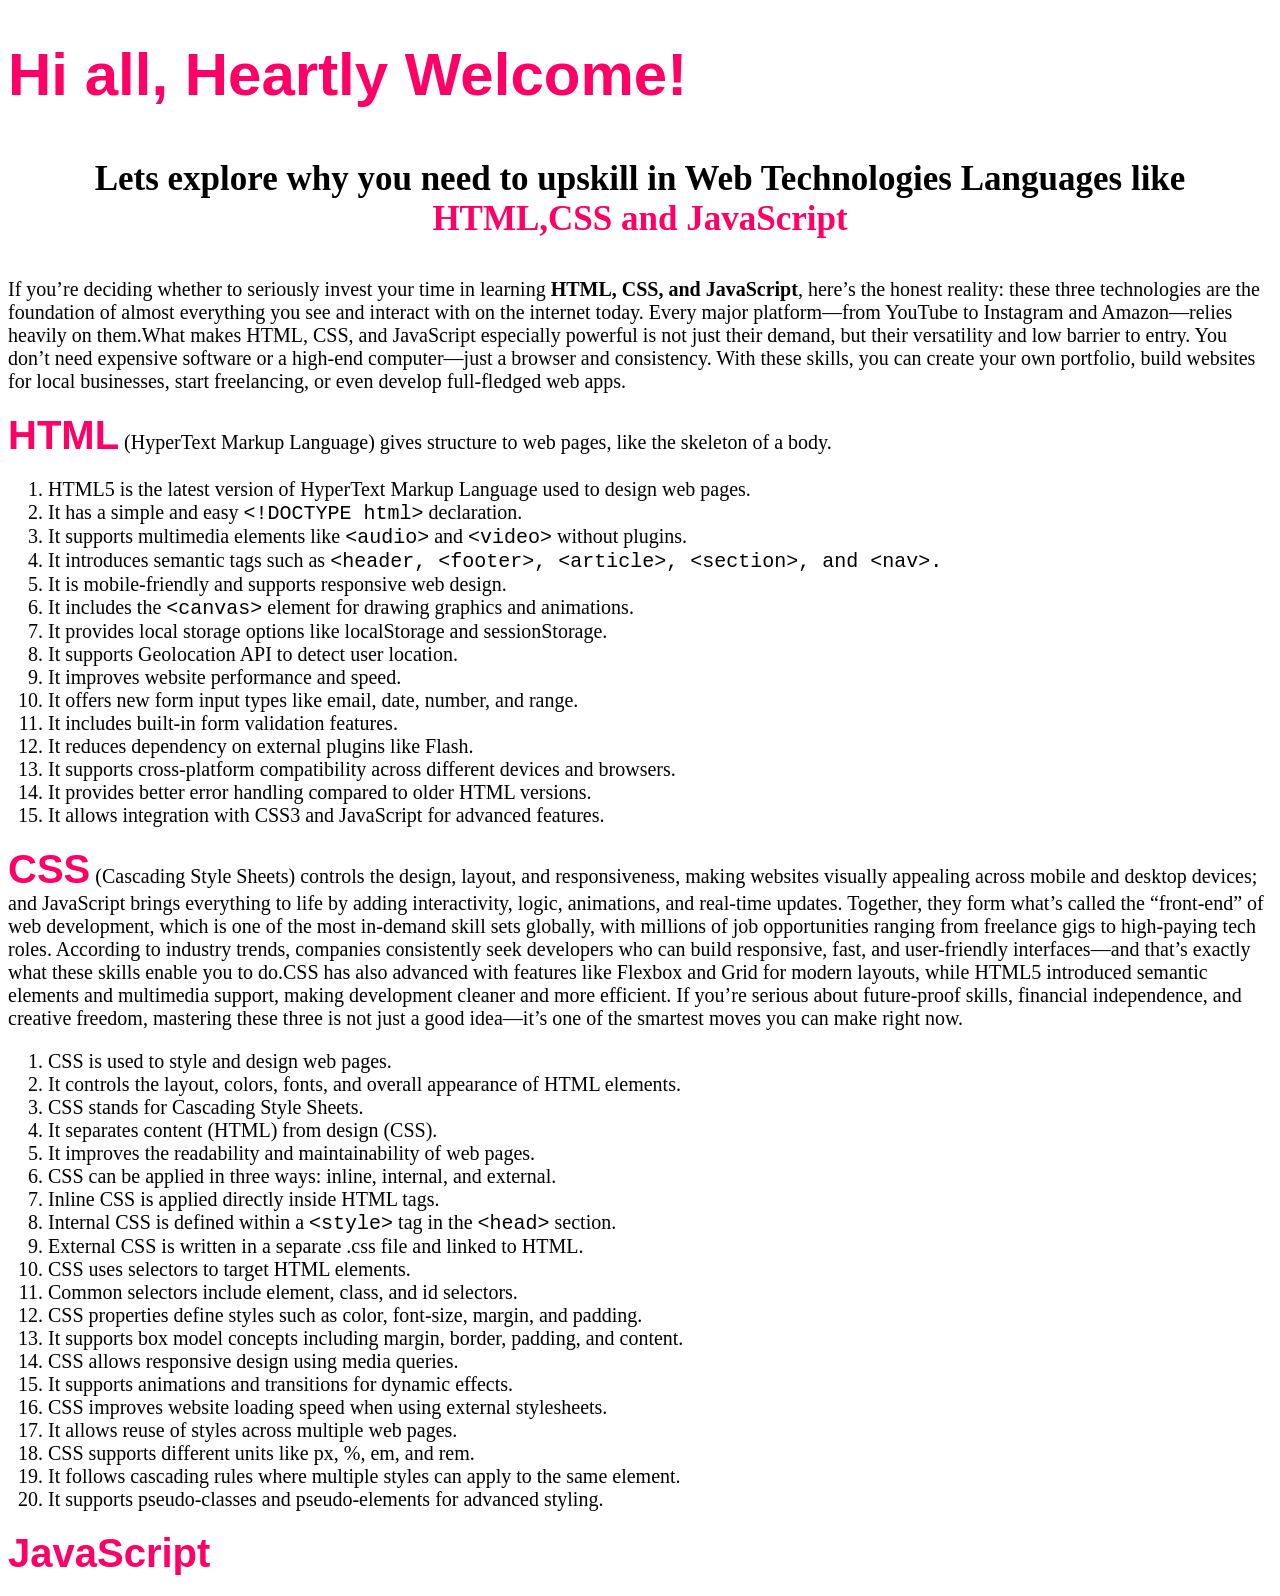
<file: static/images/My First Blog.html>
<!DOCTYPE html>
<!-- saved from url=(0064)file:///C:/Users/Prajwal%20N%20S/Desktop/HTML/My_First_Blog.html -->
<html><head><meta http-equiv="Content-Type" content="text/html; charset=UTF-8">
<title> My First Blog </title> 
<style>
p{
font-size:20px;
}
h1{
font-family:'Montserrat', sans-serif;
color:#FF0066;
font-size:60px;
}
h2{
padding:10px;
text-align:center;
font-size:35px;
}
body{
font-size:46px;
background-color:white;
}
ol{
font-size:20px;
}
</style></head>


<body>
<h1>Hi all, Heartly Welcome!</h1>
<h2>Lets explore why you need to upskill in Web Technologies Languages like <span style="color:#FF0066;">HTML,CSS and JavaScript</span></h2>
<p> If you’re deciding whether to seriously invest your time in learning <b>HTML, CSS, and JavaScript</b>, here’s the honest reality: these three technologies are the foundation of almost everything you see and interact with on the internet today. Every major platform—from YouTube to Instagram and Amazon—relies heavily on them.What makes HTML, CSS, and JavaScript especially powerful is not just their demand, but their versatility and low barrier to entry. You don’t need expensive software or a high-end computer—just a browser and consistency. With these skills, you can create your own portfolio, build websites for local businesses, start freelancing, or even develop full-fledged web apps.</p>
<p> <span style="color:#FF0066;font-size:40px; font-family:&#39;Inter&#39;,sans-serif;"><b>HTML</b></span> (HyperText Markup Language) gives structure to web pages, like the skeleton of a body.
</p><ol type="1">
<li>HTML5 is the latest version of HyperText Markup Language used to design web pages.</li>
<li>It has a simple and easy <code>&lt;!DOCTYPE html&gt;</code> declaration.</li>
<li>It supports multimedia elements like <code>&lt;audio&gt;</code> and <code>&lt;video&gt;</code> without plugins.</li>
<li>It introduces semantic tags such as <code>&lt;header, &lt;footer&gt;, &lt;article&gt;, &lt;section&gt;, and &lt;nav&gt;.</code></li>
<li>It is mobile-friendly and supports responsive web design.</li>
<li>It includes the <code>&lt;canvas&gt;</code> element for drawing graphics and animations.</li>
<li>It provides local storage options like localStorage and sessionStorage.</li>
<li>It supports Geolocation API to detect user location.</li>
<li>It improves website performance and speed.</li>
<li>It offers new form input types like email, date, number, and range.</li>
<li>It includes built-in form validation features.</li>
<li>It reduces dependency on external plugins like Flash.</li>
<li>It supports cross-platform compatibility across different devices and browsers.</li>
<li>It provides better error handling compared to older HTML versions.</li>
<li>It allows integration with CSS3 and JavaScript for advanced features.</li> 
</ol>      
<p></p>
<p> <span style="color:#FF0066; font-size:40px; font-family:&#39;Inter&#39;,sans-serif;"><b>CSS</b></span> (Cascading Style Sheets) controls the design, layout, and responsiveness, making websites visually appealing across mobile and desktop devices; and JavaScript brings everything to life by adding interactivity, logic, animations, and real-time updates. Together, they form what’s called the “front-end” of web development, which is one of the most in-demand skill sets globally, with millions of job opportunities ranging from freelance gigs to high-paying tech roles. According to industry trends, companies consistently seek developers who can build responsive, fast, and user-friendly interfaces—and that’s exactly what these skills enable you to do.CSS has also advanced with features like Flexbox and Grid for modern layouts, while HTML5 introduced semantic elements and multimedia support, making development cleaner and more efficient. If you’re serious about future-proof skills, financial independence, and creative freedom, mastering these three is not just a good idea—it’s one of the smartest moves you can make right now.
</p><ol type="1">
<li>CSS is used to style and design web pages.</li>
<li>It controls the layout, colors, fonts, and overall appearance of HTML elements.</li>
<li>CSS stands for Cascading Style Sheets.</li>
<li>It separates content (HTML) from design (CSS).</li>
<li>It improves the readability and maintainability of web pages.</li>
<li>CSS can be applied in three ways: inline, internal, and external.</li>
<li>Inline CSS is applied directly inside HTML tags.</li>
<li>Internal CSS is defined within a <code>&lt;style&gt;</code> tag in the <code>&lt;head&gt;</code> section.</li>
<li>External CSS is written in a separate .css file and linked to HTML.</li>
<li>CSS uses selectors to target HTML elements.</li>
<li>Common selectors include element, class, and id selectors.</li>
<li>CSS properties define styles such as color, font-size, margin, and padding.</li>
<li>It supports box model concepts including margin, border, padding, and content.</li>
<li>CSS allows responsive design using media queries.</li>
<li>It supports animations and transitions for dynamic effects.</li>
<li>CSS improves website loading speed when using external stylesheets.</li>
<li>It allows reuse of styles across multiple web pages.</li>
<li>CSS supports different units like px, %, em, and rem.</li>
<li>It follows cascading rules where multiple styles can apply to the same element.</li>
<li>It supports pseudo-classes and pseudo-elements for advanced styling.</li>
<p></p>
</ol>
<p> <span style="color:#FF0066; font-size:40px; font-family:&#39;Inter&#39;, sans-serif;"><b>JavaScript</b></span></p>




</body></html>
</file>
